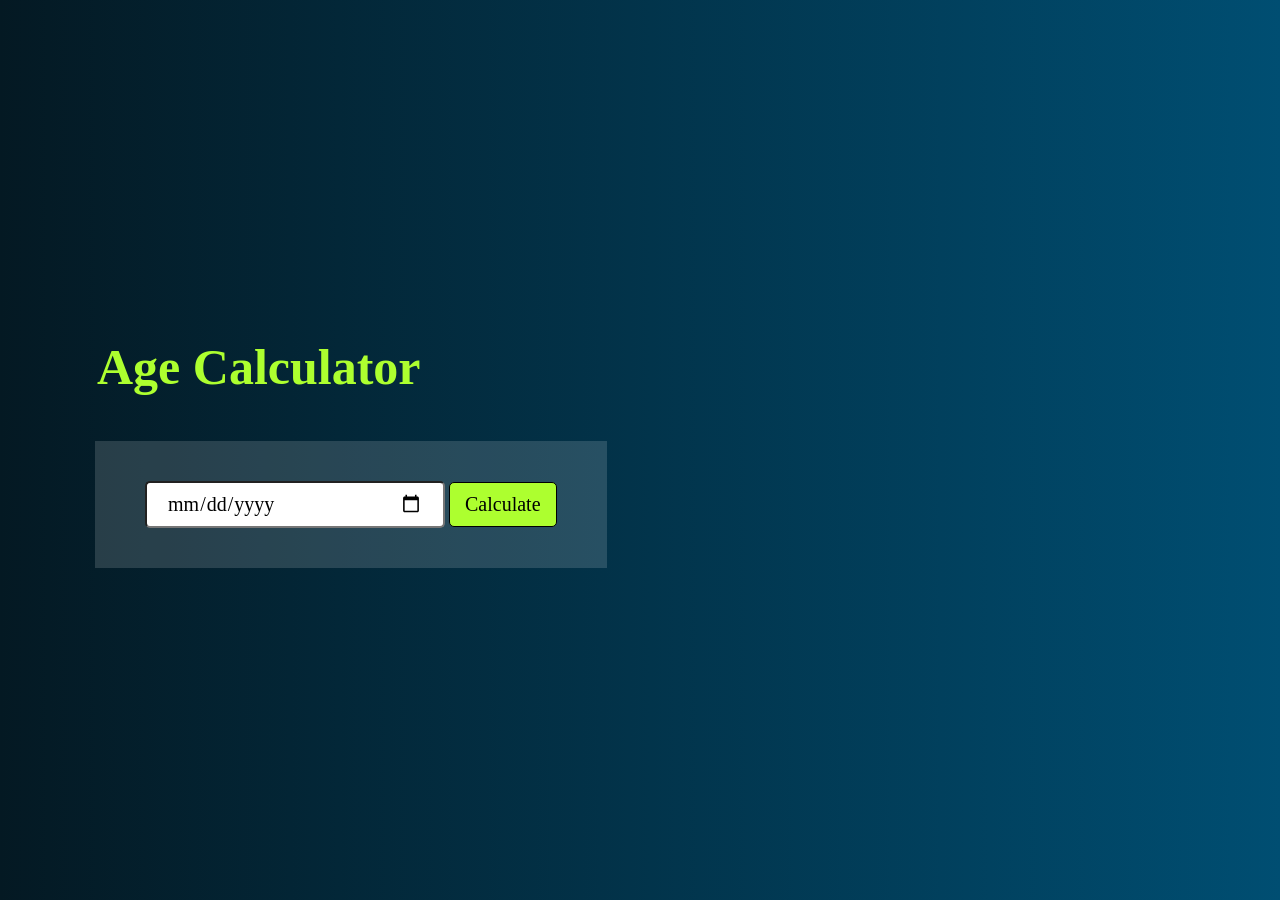
<file: age calculator/index.html>
<!DOCTYPE html>
<html lang="en">
<head>
    <link rel="stylesheet" href="./style.css">
    <meta charset="UTF-8">
    <meta name="viewport" content="width=device-width, initial-scale=1.0">
    <title>Age Calculator</title>
</head>
<body>
    <div class="container">
        <div class="calculator">
            <h1>Age Calculator</h1>
            <div class="input-box">
                <input type="date" id="date">
                <button onclick="calculateage()">Calculate</button>
            </div>
            <p id="result"></p>
        </div>
    </div>
    <script src="./script.js"></script>
</body>
</html>
</file>
<file: age calculator/style.css>
* {
    margin: 0;
    padding: 0;
    box-sizing: border-box;
    font-family: fantasy;
    color: white;
}

body {
    background-image: linear-gradient(to right, rgb(4, 25, 35), rgb(0, 78, 114));
}

.container {
    width: 100%;
    height: 100vh;
    display: flex;
    justify-content: left;
    align-items: center;
    padding: 10px 50px;
}

.calculator {
    display: flex;
    flex-direction: column;
    padding: 50px 30px;
}

.calculator h1 {
    margin: 30px 17px;
    color: greenyellow;
    font-size: 50px;

}

.input-box {
    padding: 40px 50px;
    background-color: rgba(255, 255, 255, 0.147);
    margin: 15px;

}

.input-box input {
    width: 300px;
    color: black;
    font-size: 20px;
    padding: 9px 20px;
    border-radius: 5px;

}

.input-box button {
    color: black;
    font-size: 20px;
    padding: 10px 15px;
    background-color: greenyellow;
    border: 1px solid black;
    border-radius: 5px;
}

#result {
    color: white;
    font-size: 17px;
    margin: 5px 17px;
}
</file>
